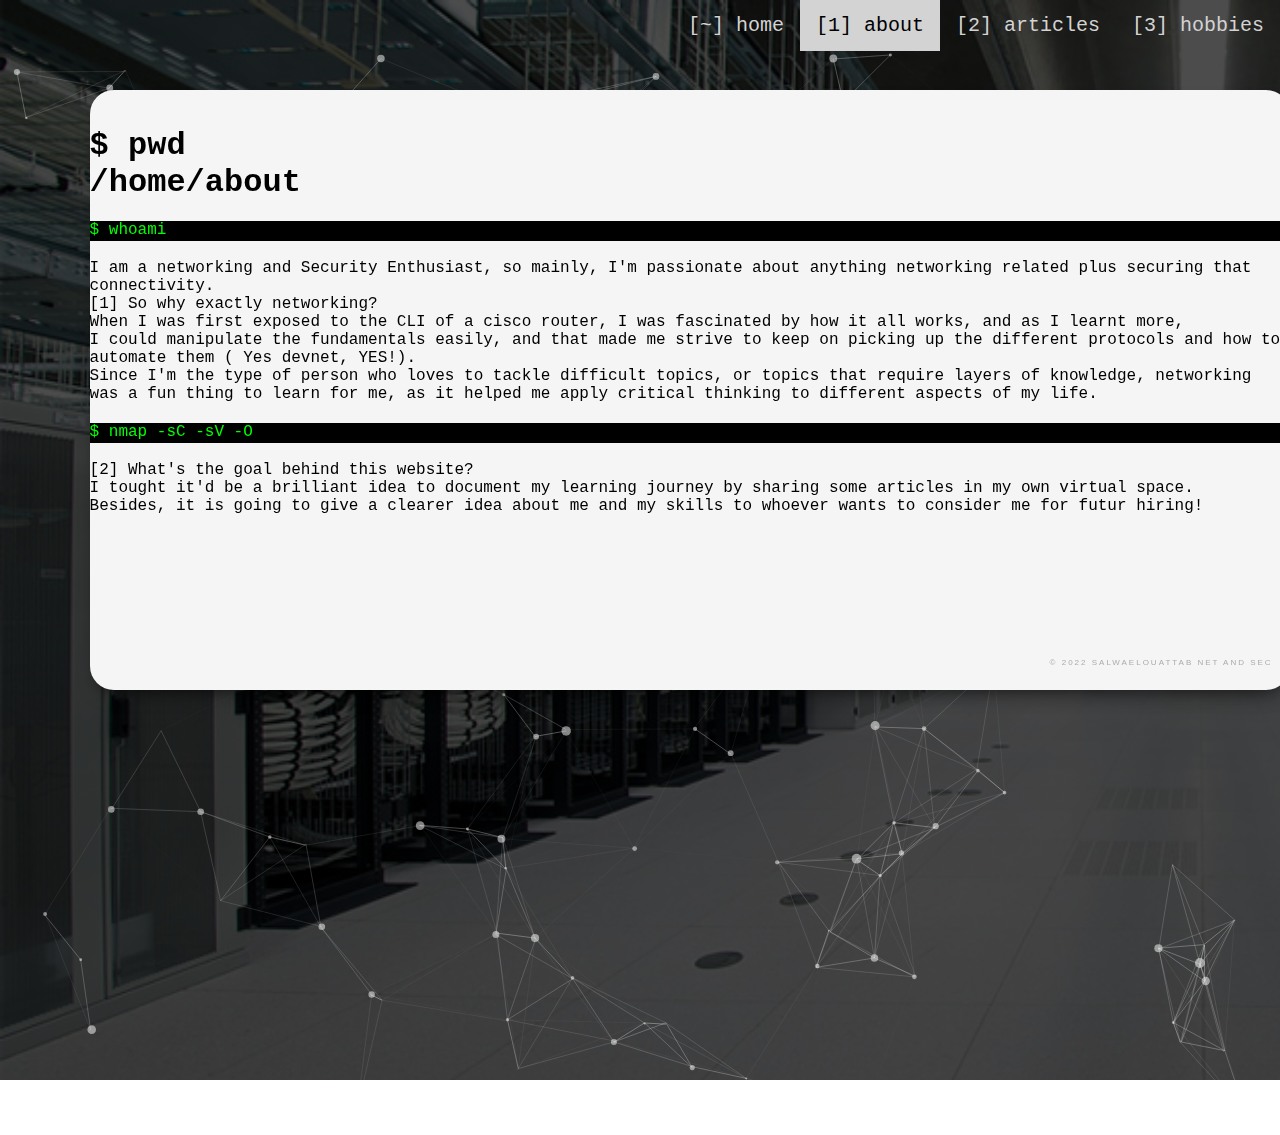
<file: whoami.html>
<!DOCTYPE html>
<html lang="en">
    <head>
        <meta charset="UTF-8">
        <meta http-equiv="X-UA-Compatible" content="IE=edge">
        <meta name="viewport" content="width=device-width, initial-scale=1.0">
        <link
        rel="shortcut icon"
        type="image/png"
        href="logodsite-modified.png">
        <link href="whoamistyle.css" rel="stylesheet">
        <title>Salwa's Portfolio</title>
        <style>
            *
            {
                box-sizing: border-box;
                font-family: Arial, Helvetica, sans-serif;
                background-size: cover;
            }
            .footer{
                width: 100%;
                height: 20px;
                text-decoration: none;
                color: #00ff00 ;
                background-color: rgb(0,0,0);
                margin-top: 20px;


            }
            .footer p{
                font-family:'Courier New', Courier, monospace;
            }
            .footer1{
                width: 100%;
                height: 20px;
                text-decoration: none;
                color: #00ff00 ;
                background-color: rgb(0,0,0);
                margin-top: 20px;
            }
            .footer1 p{
                font-family:'Courier New', Courier, monospace;
            }
            #particles-js{
                width: 100%;
                height: 120vh;
                background-image:linear-gradient(rgba(0,0,0,0.7), rgba(0,0,0,0.7)),url("corporate-data-center.jpg");
                background-size:cover;
                background-repeat: no-repeat;
            }
            .centered {
                border-radius: 24px;
                position: absolute;
                left: 7%;
                top: 10%;
                right: 20%;
                background-color: whitesmoke;
                height: 600px;
                width: 1200px;
                box-shadow: 0px 10px 20px -10px rgba(0,0,0,0.75);
            }
            #why{
                font-family:'Courier New', Courier, monospace;
                color:black;
            }

            .ciscoimage{
                margin-left:86%;
                margin-top:1px;
                height: 80px;
                width:150px;
            }
            .rasp{
                float:left;
                margin-left:86%;
                margin-top:1px;
                height: 80px;
                width:150px;
            }
            #pwd{
                font-family: 'Courier New', Courier, monospace;
            }
            .copyright {
                color: #ababab;
                font-family: raleway,Helvetica,sans-serif;
                font-size: .5em;
                font-weight: 400;
                letter-spacing: .25em;
                margin-left:80%;
                text-transform: uppercase;
            }
            .copyright p {
                display: block;
                margin-block-start: 1em;
                margin-block-end: 1em;
                margin-inline-start: 0px;
                margin-inline-end: 0px;
            }
        </style>
    </head>
        <body>
            <div id="particles-js">
                <div class="topnav" id="myTopnav">
                    <a href="hobbies.html" >[3] hobbies</a>
                    <a href="articles.html">[2] articles</a>
                    <a href="whoami.html" class="active">[1] about</a>
                    <a href="index.html">[~] home</a>
                    <a href="javascript:void(0);" class="icon" onclick="myFunction()">
                        <i class="fa fa-bars"></i>
                    </a>
                </div>
                <script src="particles.js"></script>
                <script src="app.js"></script>
            </div>
            <div class="centered">

                <h1 id="pwd"><br>$ pwd<br>/home/about</h1>
                <div class="footer">
                    <p>$ whoami</p></div>
                    <p id="why"> <br>I am a networking and Security Enthusiast, so mainly, I'm passionate about anything networking related plus securing that connectivity. <br>
                     [1] So why exactly networking?<br> When I was first exposed to the CLI of a cisco router, I was fascinated by how it all works, and as I learnt more,<br>
                    I could manipulate the fundamentals easily, and that made me strive to keep on picking up the different protocols and how to automate them ( Yes devnet, YES!).<br>
                    Since I'm the type of person who loves to tackle difficult topics, or topics that require layers of knowledge, networking was a fun thing to learn for me,
                    as it helped me apply critical thinking to different aspects of my life.</p>
                    <div class="footer1">
                        <p>$ nmap -sC -sV -O</p>
                     </div>
                     <p id="why"><br>[2] What's the goal behind this website?<br> I tought it'd be a brilliant idea to document my learning journey by sharing some articles in my own virtual space.
                        <br>Besides, it is going to give a clearer idea about me and my skills to whoever wants to consider me for futur hiring!</p>
                        <div class="copyright" >
                            <p><br><br><br><br><br><br><br><br><br><br><br><br><br><br><br>© 2022 salwaelouattab Net and Sec</p>
                        </div>
                </div>
  
        </div>
    </body>
</html>
</file>
<file: whoamistyle.css>
*
{
    margin: 0px;
    padding: 0px;
    box-sizing: border-box;
    font-family:'Courier New', Courier, monospace ;
}
.topnav a {
    text-decoration: none;
    float: right;
    display: block;
    color: #D3D3D3;
    text-align: center;
    padding: 14px 16px;
    text-decoration: none;
    font-size: 20px;
    font-family: 'Courier New', Courier, monospace;
  }
  
  .topnav a:hover {
    text-decoration: none;
    background-color: #D3D3D3
    ;
    color: black;
    font-family: 'Courier New', Courier, monospace;
  }
  
  .topnav a.active {
    text-decoration: none;
    background-color: #D3D3D3;
    color: black;
    font-family: 'Courier New', Courier, monospace;
  }
  
  .topnav .icon {
    display: none;
  }
  .topnav.responsive a {
    float: none;
    display: block;
    text-align: left;
  }
#particles-js{
    width: 100%;
    height: 100vh;
    background-image:linear-gradient(rgba(0,0,0,0.7), rgba(0,0,0,0.7)),url("corporate-data-center.jpg");
    background-size:cover;
    background-repeat: no-repeat;
    position: absolute;
}
</file>
